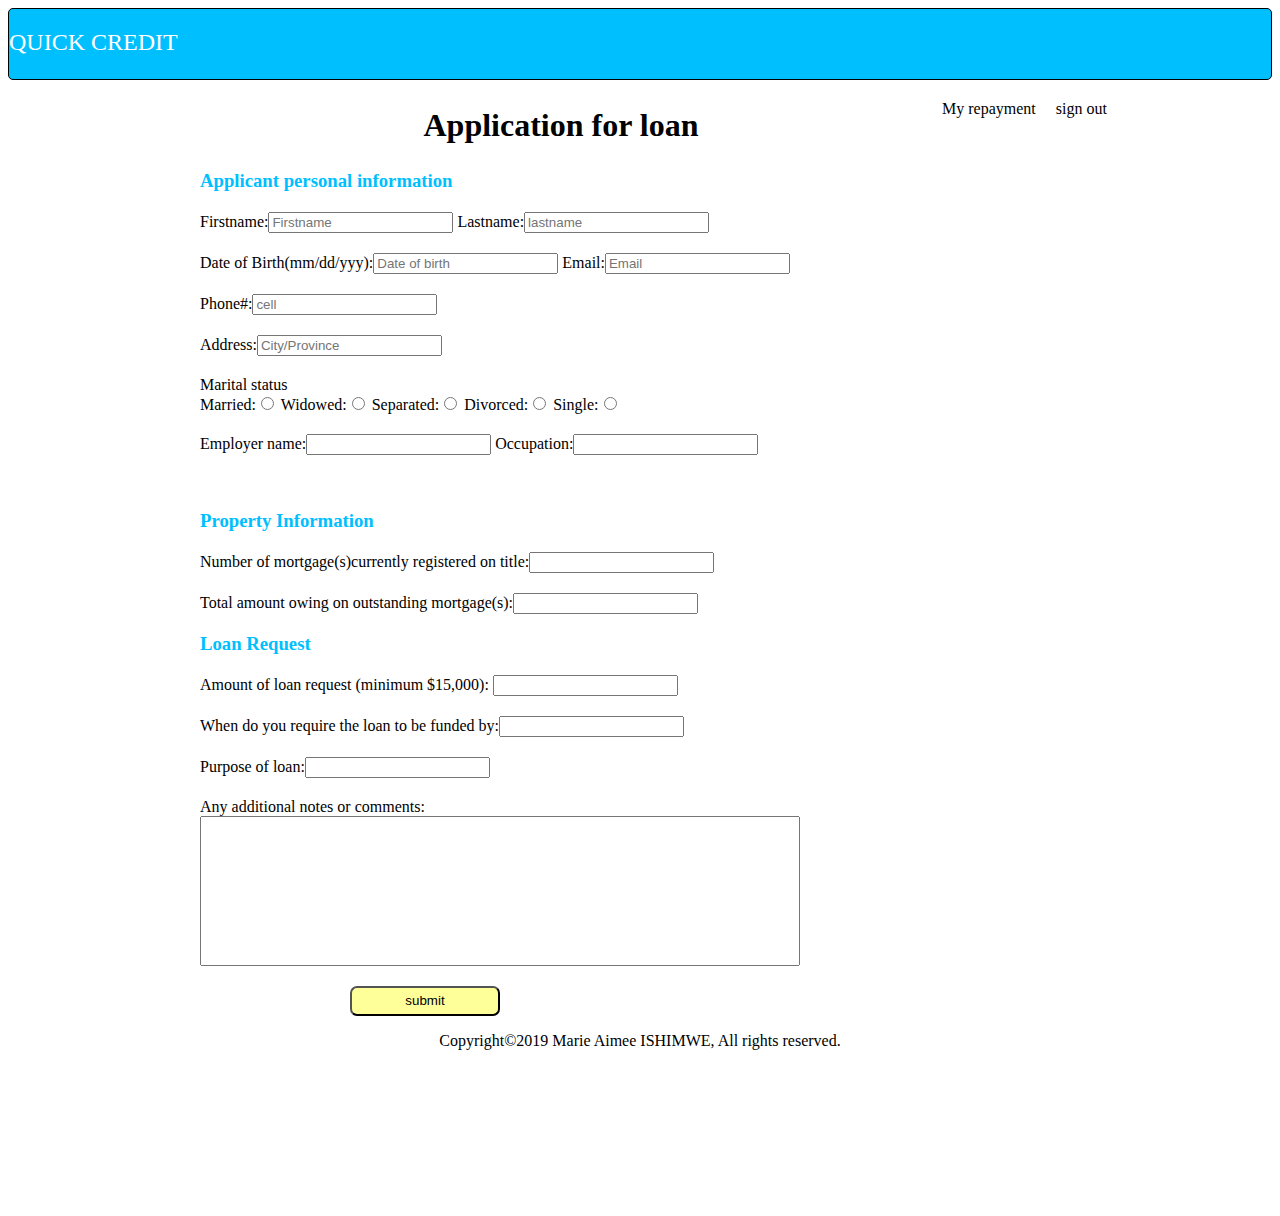
<file: application_form.html>
<html>
<title>Application form</title>
<head>
	<link rel="stylesheet" href="Mystyle.css">

</head>
<body>
<div id="block_page">
    <div id="header">
		<div id="title">QUICK CREDIT</div>
		
	</div>
	<div class="upright_bar">
			<!--<div id="menu"><a href="">User</a></div>-->
			<div id="menu"><a href="Repayment.html">My repayment</a></div>
			<div id="menu"><a href="Index.html">sign out</a></div>
			<div id="menu"><a href=""></a></div><br>
		</div>
	<div class="appform">
			<h2>Application for loan</h2>
			<h3>Applicant personal information</h3>
		<form>
			<div id="form1">
			Firstname:<input type="text" name="firstName" placeholder="Firstname">
			    Lastname:<input type="text" name="lastname" placeholder="lastname"><br>
			</div>
			<div id="form1">
			    Date of Birth(mm/dd/yyy):<input type="text" name="Date" placeholder="Date of birth">
			    Email:<input type="text" name="email" placeholder="Email">
		    </div>
		    <div id="form1">
		    	Phone#:<input type="text" name="cell" placeholder="cell">
		    <!--	Work#:<input type="text" name="work" placeholder="work">-->
		    </div>
		    <div id="form1">
		    	Address:<input type="text" name="City" placeholder="City/Province">
		    	<!--Province:<input type="text" name="Province" placeholder="Province">-->
		    </div>
		    <div id="form1">
		    	Marital status<br>
		    	Married:<input type="radio"> 
		    	Widowed:<input type="radio">
		    	Separated:<input type="radio">
		    	Divorced:<input type="radio">
		    	Single:<input type="radio">
		    </div>
		    <div id="form1">
		    	Employer name:<input type="text" name="employer">
		    	Occupation:<input type="text" name="Occupation">
		    </div><br><br>
		    <h3>Property Information</h3>
		    <div id="form1">
		    	Number of mortgage(s)currently registered on title:<input type="text" name="mortgage">
		    </div>
		    <div id="form1">
		    	Total amount owing on outstanding mortgage(s):<input type="text" name="mortgage1">
		    </div>
		    <!--<div id="form1">
		        Any other writs/liens registered against the property? YES:<input type="radio"> NO:<input type="radio">
		    </div>
		    <div id="form1">
		       If YES – Please provide more details: <br>
		        <input type="text" name="mortgage1" size="80">
		    </div>-->
		    <h3>Loan Request</h3>
		    <div id="form1">
		    	Amount of loan request (minimum $15,000): <input type="text" name="amount">
		    </div>
		    <div id="form1">
		    	When do you require the loan to be funded by:<input type="text" name="time">
		    </div>
		    <div id="form1">
		    	Purpose of loan:<input type="text" name="purpose">
		    </div>
		    <div id="form1">
		        Any additional notes or comments:<br>
		        <div id="comment"><input type="text" name="purpose"></div>
		    </div>
		    <div id="sub"><input type="Submit" value="submit"></div>
	    </form>
    </div>
     <footer>
     	<p>Copyright©2019 Marie Aimee ISHIMWE, All rights reserved.</p>
     </footer>
</div>
</body>
</html>
</file>
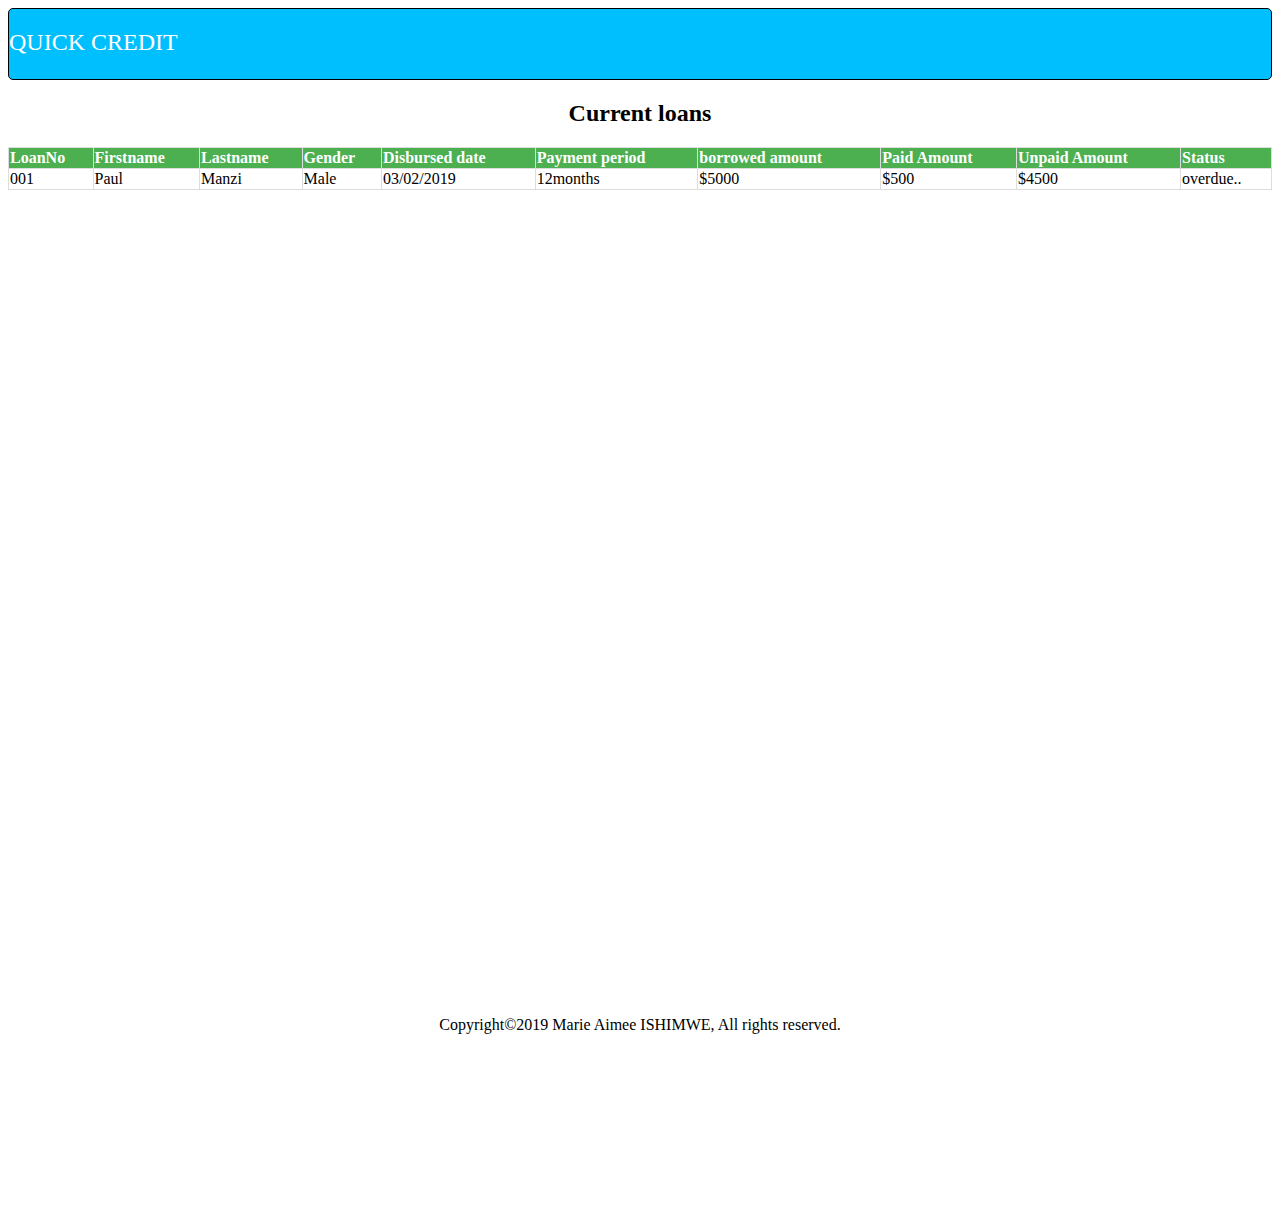
<file: Current loans.html>
<html>
<title>Current loans</title>

<head>
	<link rel="stylesheet" href="Mystyle.css">
	<link rel="stylesheet" href="anotherstyle.css">
</head>

<body>

<div id="block_page">
	<div id="header">
		<div id="title">QUICK CREDIT</div>
		<!--<div class="upright_bar">
			<div id="menu"><a href="">Home</a></div>
			<div id="menu"><a href="">About us</a></div>
			<div id="menu"><a href="">contact us</a></div>
			<div id="menu"><a href="">Sign up</a></div><br>
		</div> -->
	</div>
    <div class="section1">
        <div class="section2">
        <h2>Current loans</h2>
    	<table id="01">
    		<tr>
    			<th>LoanNo</th>
    			<th>Firstname</th>
    			<th>Lastname</th>
    			<th>Gender</th>
    			<th>Disbursed date</th>
    			<th>Payment period</th>
                <th>borrowed amount</th>
    			<th>Paid Amount</th>
    			<th>Unpaid Amount</th>
                <th>Status</th>
    		</tr>
    		<tr>
                <td>001</td>
                <td>Paul</td>
                <td>Manzi</td>
                <td>Male</td>
                <td>03/02/2019</td>
                <td>12months</td>
                <td>$5000</td>
                <td>$500</td>
                <td>$4500</td>
                <td>overdue..</td>  		  
    		    
    		</tr>
        </table>
    	</div>
    </div>
          <footer>
        <p>Copyright©2019 Marie Aimee ISHIMWE, All rights reserved.</p>
     </footer>
    </div>
</body>
</html>
</file>
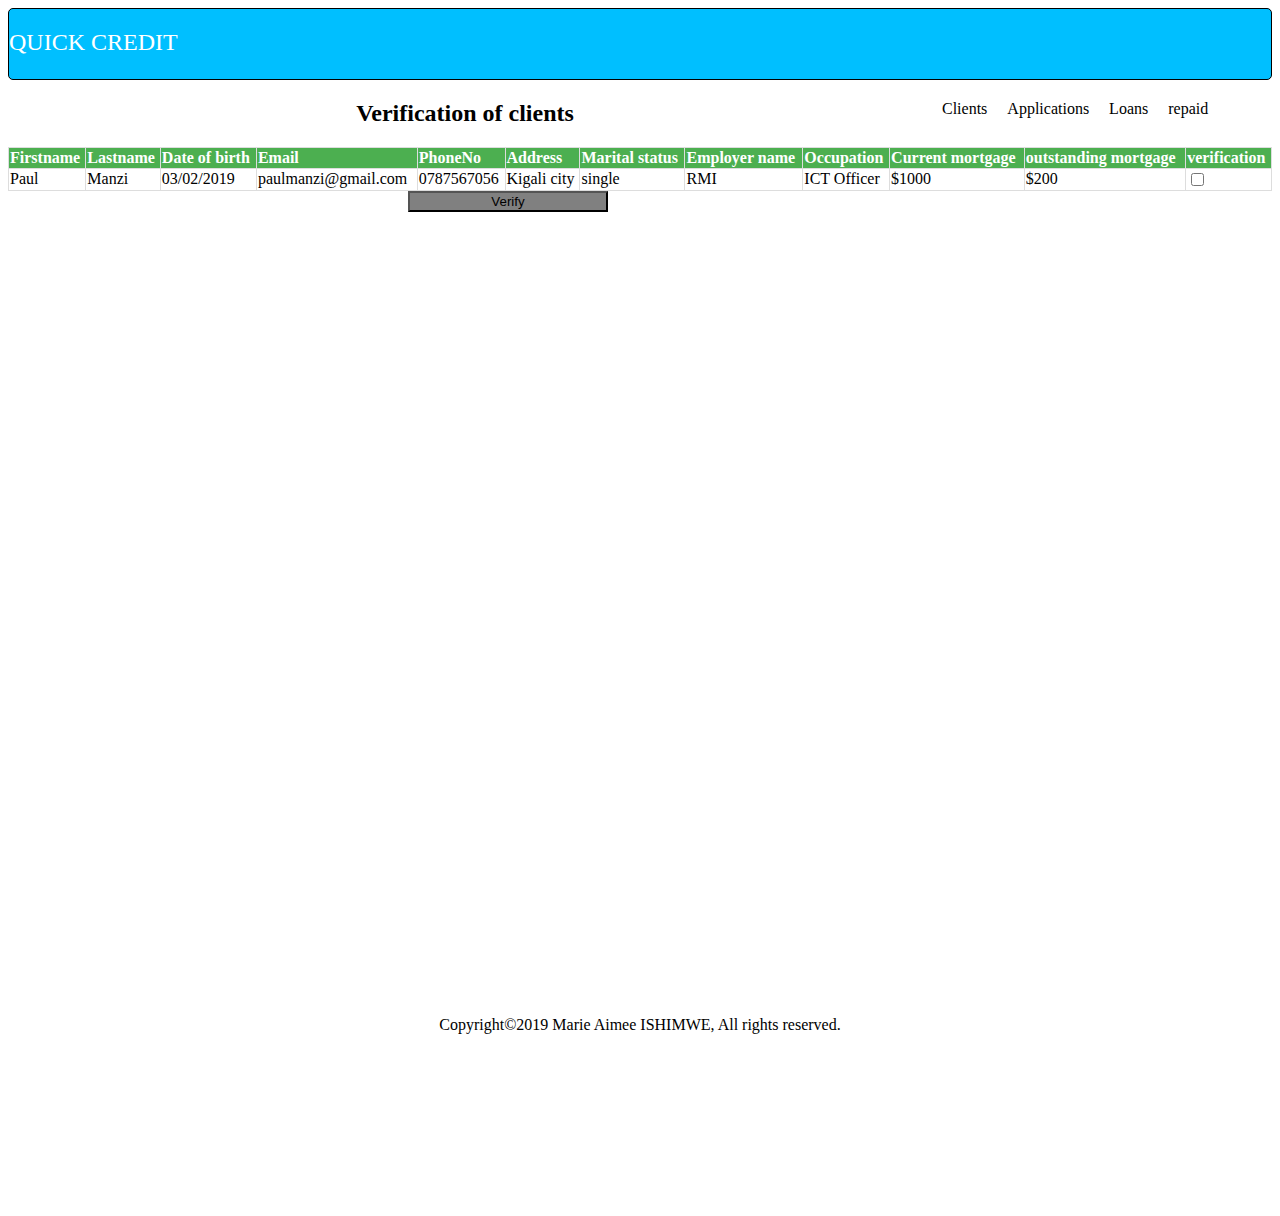
<file: Verification.html>
<html>
<title>Admin page</title>

<head>
	<link rel="stylesheet" href="Mystyle.css">
	<link rel="stylesheet" href="anotherstyle.css">

</head>

<body>

<div id="block_page">
	<div id="header">
		<div id="title">QUICK CREDIT</div>
		
	</div>
	<div class="upright_bar">
		    <div id="menu"><a href="Verification.html">Clients</a></div>
			<div id="menu"><a href="newapplications.html">Applications</a></div>
			<div id="menu"><a href="currentloans.html">Loans</a></div>
			<div id="menu"><a href="">repaid</a></div><br>
		</div>
    <div class="section1">
        <div class="section2">
        <h2>Verification of clients</h2>
    	<table>
    		<tr>
    			<th>Firstname</th>
    			<th>Lastname</th>
    			<th>Date of birth</th>
    			<th>Email</th>
    			<th>PhoneNo</th>
    			<th>Address</th>
                <th>Marital status</th>
    			<th>Employer name</th>
    			<th>Occupation</th>
                <th>Current mortgage</th>
                <th>outstanding mortgage</th>
                <th>verification</th>
    		</tr>
    		<tr>
                <td>Paul</td>
                <td>Manzi</td>
                <td>03/02/2019</td>
                <td>paulmanzi@gmail.com</td>
                <td>0787567056</td>
                <td>Kigali city</td>
                <td>single</td>
                <td>RMI</td>
                <td>ICT Officer</td>
                <td>$1000</td>
                <td>$200</td>
                <td><input type="checkbox"></td>   		  
    		    
    		</tr>
        </table>
        <div id="vefy"><input type="submit" value="Verify"></div>
    	</div>
    </div>
     <footer>
        <p>Copyright©2019 Marie Aimee ISHIMWE, All rights reserved.</p>
     </footer>
     </div>
</body>
</html>
</file>
<file: Mystyle.css>
#block_page{

	height:1200px;

}
#header{
	height:70px;
	background-color:#00bfff ;
	border:1px solid black;
	border-radius: 5px;
}
.upright_bar{
	text-align: right;
	width:350px;
	float:right;
	height:30px;
	margin-top: 20px;

}
#menu{
	float: left;


}
#title{
	width:200px;
	height:30px;
	margin-top: 20px;
	font-size: 1.5em;
	font-family: Dayrom,serif;
	color:white;
	
	
}
a{
	padding-left: 20px;
	text-decoration: none;
	color:black;
	font-size: 1em;
}
a:hover{
	color: green;
}
#title,#menu{
	display: inline-block;
	
}
.section{
	height:900px;
	background: url(loan.jpg) no-repeat center;
    background-size: cover;
    -webkit-background-size: cover;
    -moz-background-size: cover;
    -o-background-size: cover;
    -moz-background-size: cover;
    vertical-align: top;
}
.intro{
	width:600px;
	padding-top: 70px;
	padding-left: 50px;
	margin-left: 150px;	
}
.intro h1{
	font-size: 3.5em;
}
.intro h2{
	text-align: center;
}
.log{
	width:300px;
	height:320px;
	background-color: #ffff99;
	padding-left: 20px;
	border-radius: 10px;
}
.intro,.log{
	display:inline-block;
	margin-top: 100px;
	margin-left:100px;
}
#log1{
	height:60px;
}
#log1 input{
	height:40px;
	width:280px;
} 
#reset a{
	font-size:0.8em;
	margin-left: 20px;

}
#buttonlog input{
	width:90px;
	height:40px;
	background-color: #bfbf8c;
	border-radius: 5px;
}


#buttonlog,#reset{
	display:inline-block;
}
.appform{
	margin:auto;
	width:900px;
	background-color: white;
	padding-left:20px;
}
#form1{
	margin-top: 20px;
}
#comment input{
	height:150px;
	width:600px;
}
.appform h2{
 text-align: center;
 font-size: 2em;
}
h3{
	color: #00bfff;
}
#sub input{
	width:150px;
	height:30px;
	margin-left:150px;
	margin-top:20px;
	background-color: #ffff99;
	border-radius: 7px;
}
.sign{
	background-color: pink;
	width:400px;
	height:550px;
	margin:auto;
	padding-left: 50px;
	border-radius: 5px;
}
#buttonsign input{
    width:280px;
	height:40px;
	background-color: #bfbf8c;
}
footer{
	text-align: center;
}
.signpart{
	height:900px;
	background: url(imgloan.jpg) no-repeat center;
    background-size: cover;
    -webkit-background-size: cover;
    -moz-background-size: cover;
    -o-background-size: cover;
    -moz-background-size: cover;
    vertical-align: top;
</file>
<file: anotherstyle.css>
.section2 table{
	margin:auto;
	background-color:white; 
}
.section2 h2{
	text-align: center;
}
.section1{
	height:900px;
}
table,th,td{
	border: 1px solid #ddd;
	border-collapse: collapse;
	text-align: left;
}
th{
	background-color: #4CAF50;
	color: white;
}
table{
	width:100%;
}
tr:hover{
	background-color: #f5f5f5;
};
.search{
	width:250px;
	margin-top: 30px;
	margin-right: 5px;
}
#appro input{
	width:200px;
	background-color: grey;
	margin-left:100px;
}
#vefy input{
width:200px;
	background-color: grey;
	margin-left: 400px;	
}
</file>
